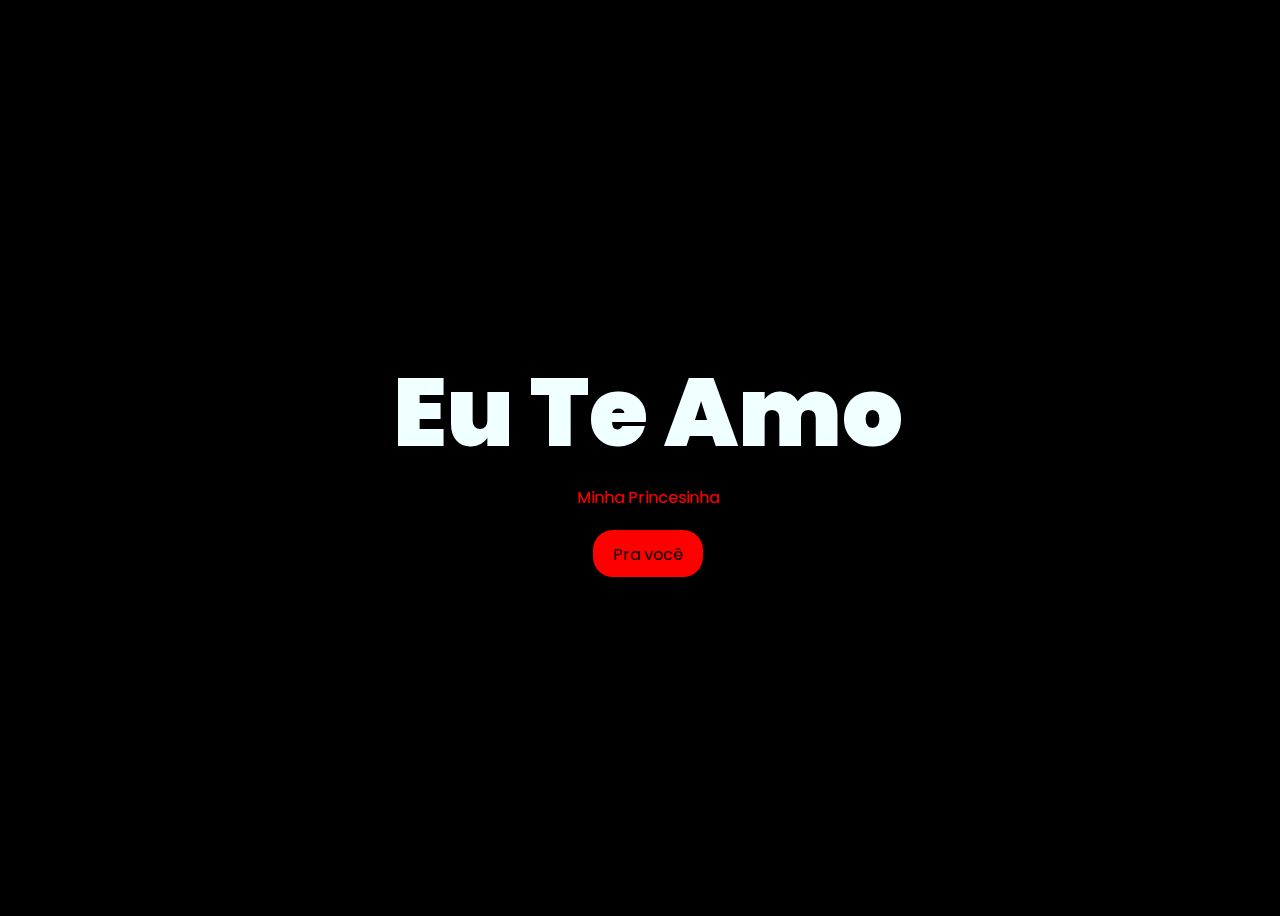
<file: index.html>
<!DOCTYPE html>
<html lang="pt-br">
<head>
    <meta charset="UTF-8">
    <meta http-equiv="X-UA-Compatible" content="IE=edge">
    <meta name="viewport" content="width=device-width, initial-scale=1.0">
    <link rel="stylesheet" href="css/style.css">
    <link rel="icon" href="img/flowers.png" type="image/x-icon">
    <title>FLORES</title>
</head>
<body>
    <div class="greetings">

        <span>Eu</span>
        <span>Te</span>
        <span>Amo</span>
    </div>
    <div class="greetings">
        <span></span>
        <span></span>
        <span></span>
        <span></span>
        <span></span>
        <span></span>
    </div>
    <div class="description">
        <span>Minha Princesinha</span>
    </div>
    <div class="button">
        <button>
            <a href="FLORES.html">Pra você</a>
        </button>
        
    </div>
</body>
</html>
</file>
<file: css/style.css>
@import url('https://fonts.googleapis.com/css2?family=Poppins:ital,wght@0,500;1,900&display=swap');
*{
    font-family: 'Poppins',cursive;
}
body{
    color: azure;
    width: 100%;
    height: 100vh;
    display: flex;
    flex-direction: column;
    align-items: center;
    justify-content: center;
    background-color: black;
}
.greetings{
    font-size: 6rem;
    font-weight: 900;
}
.greetings > span{
    animation: glow 2.5s ease-in-out infinite;
}
@keyframes glow{
    0%, 100%{
        color: #fff;
        text-shadow: 0 0 12px red, 0 0 50px red, 0 0 100px red;
    }
    10%, 90%{
        color: #696565;
        text-shadow: none;
    }
}
.greetings > span:nth-child(2){
    animation-delay: .2s ;
}
.greetings > span:nth-child(3){
    animation-delay: .4s ;
}
.greetings > span:nth-child(4){
    animation-delay: .6s;
}
.greetings > span:nth-child(5){
    animation-delay: .8s;
}

.description{
    font-size: 1.5rem;
    margin-bottom: 20px;
}

.button a{
    text-decoration: none;
    font-size: 1rem;
    color: #111;
}

@media screen and (max-width:574px){
    .greetings{
        display: block;
        text-align: center center;
        font-size: 3rem;
        font-weight: 500;
        text-align: center;
    }
    .description{
        font-size: 1rem;
    }
    
    .button a{
        font-size: 1.2rem;
    }
}

.description{
    color: red;
    font-size: 1rem;
}

/* Estilo para el botón */
.button button {
    background-color: red; /* Fondo amarillo */
    border: none; /* Sin bordes */
    padding: 10px 20px; /* Ajusta el relleno según tu preferencia */
    font-size: 18px; /* Tamaño de fuente */
    cursor: pointer;
    position: relative; /* Necesario para el resplandor */
    border-radius: 20px; /* Esquinas redondeadas */
    transition: background-color 0.3s ease-in-out; /* Transición suave para el color de fondo */
  }
  
  /* Estilo para el enlace dentro del botón */
  .button button a {
    text-decoration: none; /* Elimina el subrayado del enlace */
    color: inherit; /* Hereda el color del texto del botón */
  }
  
  /* Efecto de resplandor al pasar el cursor sobre el botón */
  .button button:hover {
    background-color: white; /* Cambia el color de fondo al pasar el mouse a naranja */
    box-shadow: 0 0 10px red, 0 0 20px red, 0 0 30px red; /* Efecto de resplandor amarillo */
  }
</file>
